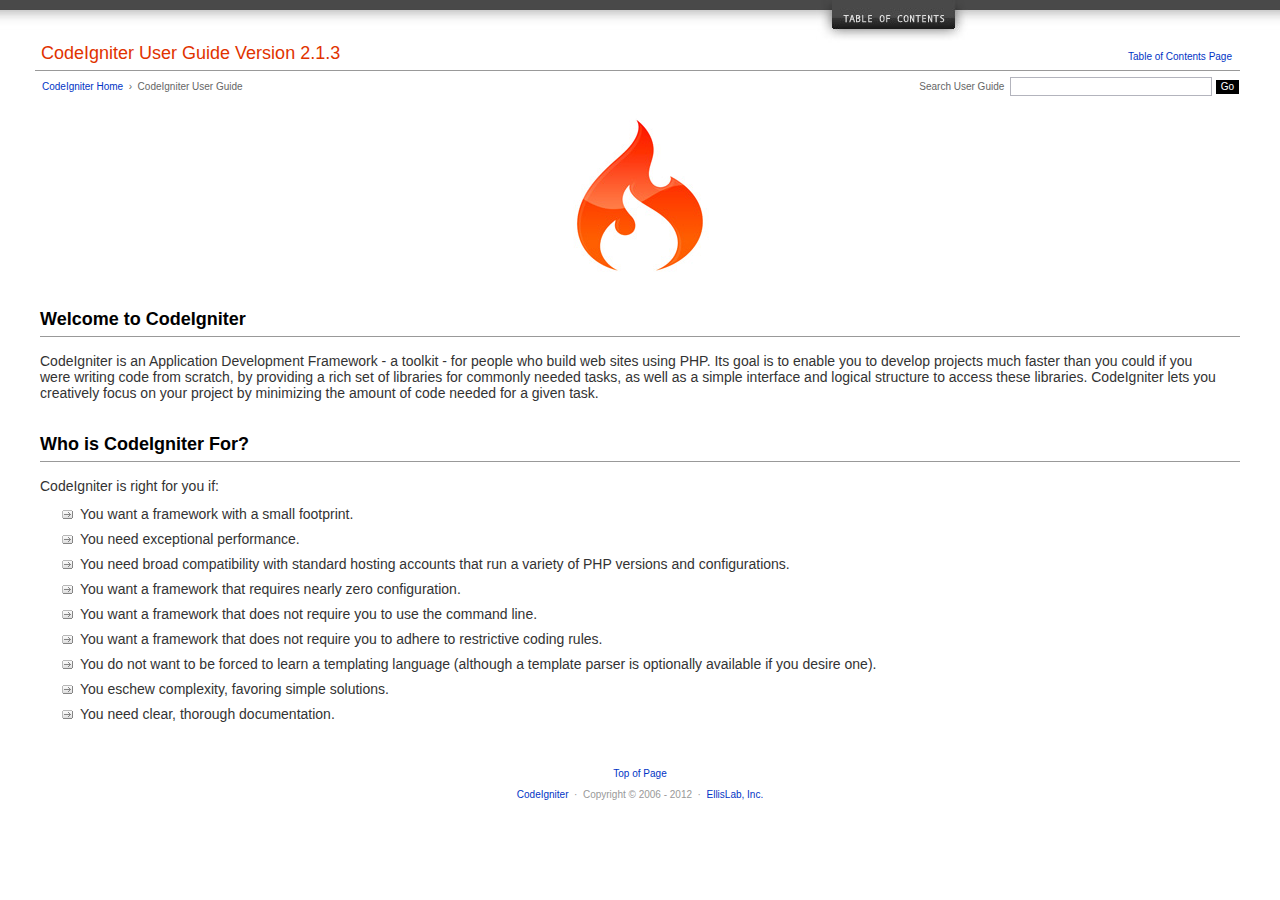
<file: user_guide/index.html>
<!DOCTYPE html PUBLIC "-//W3C//DTD XHTML 1.0 Transitional//EN" "http://www.w3.org/TR/xhtml1/DTD/xhtml1-transitional.dtd">
<html xmlns="http://www.w3.org/1999/xhtml" xml:lang="en" lang="en">
<head>

<meta http-equiv="Content-Type" content="text/html; charset=utf-8" />
<title>Welcome to CodeIgniter : CodeIgniter User Guide</title>

<style type='text/css' media='all'>@import url('userguide.css');</style>
<link rel='stylesheet' type='text/css' media='all' href='userguide.css' />

<script type="text/javascript" src="nav/nav.js"></script>
<script type="text/javascript" src="nav/prototype.lite.js"></script>
<script type="text/javascript" src="nav/moo.fx.js"></script>
<script type="text/javascript" src="nav/user_guide_menu.js"></script>

<meta http-equiv='expires' content='-1' />
<meta http-equiv= 'pragma' content='no-cache' />
<meta name='robots' content='all' />
<meta name='author' content='ExpressionEngine Dev Team' />
<meta name='description' content='CodeIgniter User Guide' />

</head>
<body>

<!-- START NAVIGATION -->
<div id="nav"><div id="nav_inner"><script type="text/javascript">create_menu('null');</script></div></div>
<div id="nav2"><a name="top"></a><a href="javascript:void(0);" onclick="myHeight.toggle();"><img src="images/nav_toggle_darker.jpg" width="154" height="43" border="0" title="Toggle Table of Contents" alt="Toggle Table of Contents" /></a></div>
<div id="masthead">
<table cellpadding="0" cellspacing="0" border="0" style="width:100%">
<tr>
<td><h1>CodeIgniter User Guide Version 2.1.3</h1></td>
<td id="breadcrumb_right"><a href="toc.html">Table of Contents Page</a></td>
</tr>
</table>
</div>
<!-- END NAVIGATION -->


<table cellpadding="0" cellspacing="0" border="0" style="width:100%">
<tr>
<td id="breadcrumb">
<a href="http://codeigniter.com/">CodeIgniter Home</a> &nbsp;&#8250;&nbsp; CodeIgniter User Guide
</td>
<td id="searchbox"><form method="get" action="http://www.google.com/search"><input type="hidden" name="as_sitesearch" id="as_sitesearch" value="codeigniter.com/user_guide/" />Search User Guide&nbsp; <input type="text" class="input" style="width:200px;" name="q" id="q" size="31" maxlength="255" value="" />&nbsp;<input type="submit" class="submit" name="sa" value="Go" /></form></td>
</tr>
</table>



<br clear="all" />

<div class="center"><img src="images/ci_logo_flame.jpg" width="150" height="164" border="0" alt="CodeIgniter" /></div>


<!-- START CONTENT -->
<div id="content">



<h2>Welcome to CodeIgniter</h2>

<p>CodeIgniter is an Application Development Framework - a toolkit - for people who build web sites using PHP.
Its goal is to enable you to develop projects much faster than you could if you were writing code
from scratch, by providing a rich set of libraries for commonly needed tasks, as well as a simple interface and
logical structure to access these libraries. CodeIgniter lets you creatively focus on your project by
minimizing the amount of code needed for a given task.</p>


<h2>Who is CodeIgniter For?</h2>

<p>CodeIgniter is right for you if:</p>

<ul>
<li>You want a framework with a small footprint.</li>
<li>You need exceptional performance.</li>
<li>You need broad compatibility with standard hosting accounts that run a variety of PHP versions and configurations.</li>
<li>You want a framework that requires nearly zero configuration.</li>
<li>You want a framework that does not require you to use the command line.</li>
<li>You want a framework that does not require you to adhere to restrictive coding rules.</li>
<li>You do not want to be forced to learn a templating language (although a template parser is optionally available if you desire one).</li>
<li>You eschew complexity, favoring simple solutions.</li>
<li>You need clear, thorough documentation.</li>
</ul>


</div>
<!-- END CONTENT -->


<div id="footer">
<p><a href="#top">Top of Page</a></p>
<p><a href="http://codeigniter.com">CodeIgniter</a> &nbsp;&middot;&nbsp; Copyright &#169; 2006 - 2012 &nbsp;&middot;&nbsp; <a href="http://ellislab.com/">EllisLab, Inc.</a></p>
</div>



</body>
</html>
</file>
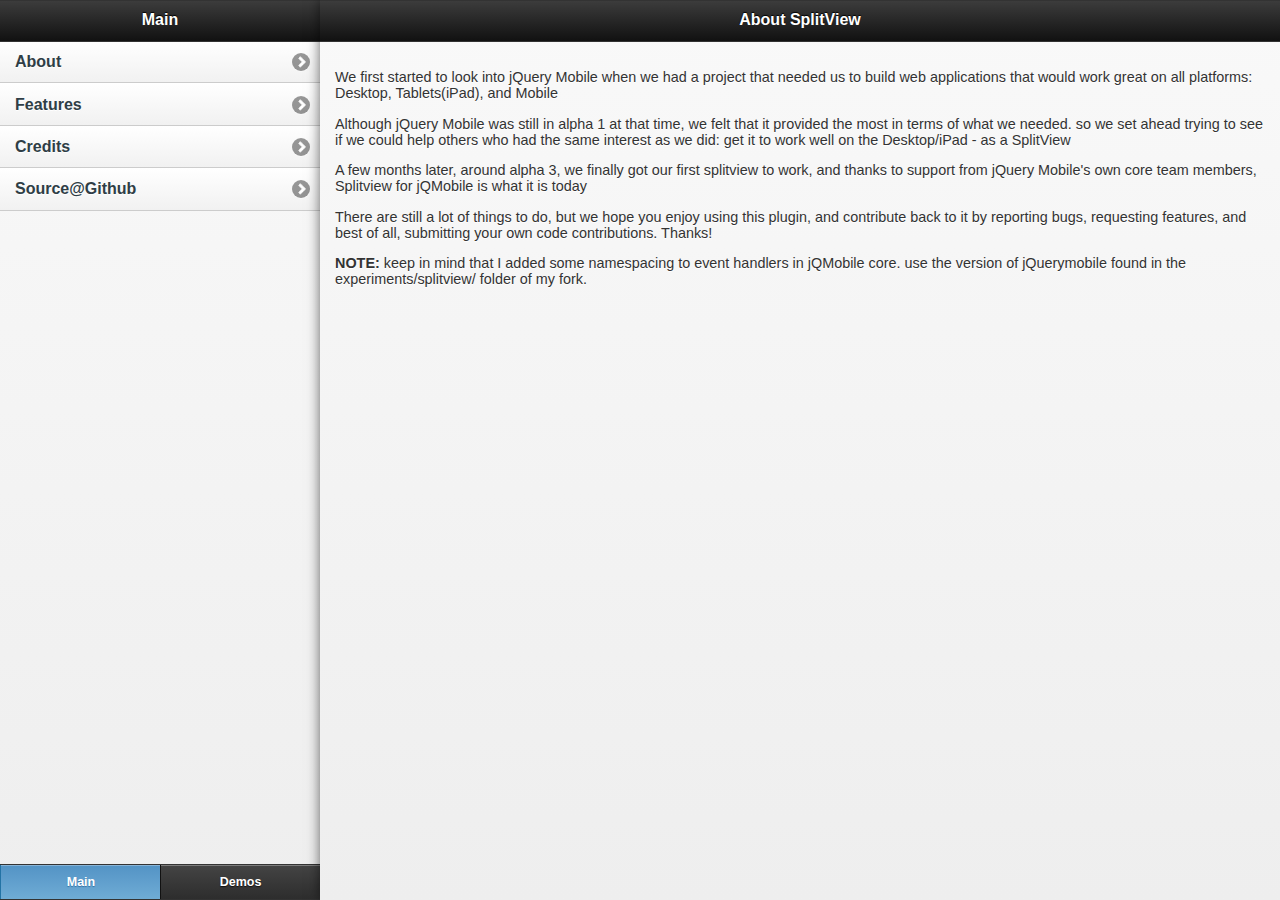
<file: asset/jquerymob/index.html>
<!DOCTYPE html> 
<html> 
	<head> 
	<title>Jquery Mobile Splitview</title> 
  <meta name="viewport" content="width=device-width, minimum-scale=1, maximum-scale=1">
	<link rel="stylesheet" href="jquery-mobile/jquery.mobile.css" />
	<link rel="stylesheet" href="src/jquery.mobile.splitview.css" />
  <link rel="stylesheet"  href="src/jquery.mobile.grids.collapsible.css" />
  <script type="text/javascript" src="vendor/jquery-1.7.1.js"></script>
  <script type="text/javascript" src="src/jquery.mobile.splitview.js"></script>
  <script type="text/javascript" src="jquery-mobile/jquery.mobile.js"></script>
</head> 

  <body> 

    <div data-role="panel" data-id="menu" data-hash="crumbs" data-context="a#default">
      <!-- Start of first page -->
      <div data-role="page" id="main" data-hash="false">

      	<div data-role="header" data-position="fixed">
      		<h1>Main</h1>
      	</div><!-- /header -->

      	<div data-role="content">	
      		<ul data-role="listview">
            <li>About
              <ul>
                <li><a href="#aboutus" data-panel="main">About Us</a></li>
                <li><a href="#aboutsv" data-panel="main">About Splitview</a></li>
              </ul>
            </li>
            <li>Features
              <ul>
                  <li><a href="#panels" data-panel="main">Panels</a></li>
                  <li><a href="#orientation" data-panel="main">Orientation</a></li>
                  <li><a href="#scroll" data-panel="main">Scroll</a></li>
                  <li><a href="#context" data-panel="main">Context Pages</a></li>
              </ul>
            </li>
            <li><a href="#credits" data-panel="main">Credits</a></li>
            <li><a href="#source" data-panel="main">Source@Github</a></li>
          </ul>
      	</div><!-- /content -->

      	<div data-role="footer" data-position="fixed" data-id="ew-footer">
      		<div data-role="navbar">
            <ul>
              <li><a href="#main" class="ui-btn-active" data-transition="slideup">Main</a></li>
              <li><a href="#demo" data-transition="slideup">Demos</a></li>
            </ul>
          </div><!-- /navbar -->
          <h2 class="ui-splitview-hidden">Engineworks &copy CS8</h2>
      	</div><!-- /footer -->
      </div><!-- /page -->



      <!-- Start of 2nd page -->
      <div data-role="page" id="demo" data-hash="false">

        <div data-role="header">
          <h1>Demos</h1>
        </div><!-- /header -->

        <div data-role="content"> 
          <ul data-role="listview">
            <li><a href="#bar" data-panel="main" id="default">Bar</a></li>
            <li><a href="#badz" data-panel="main">badz</a></li>
            <li>First level list
              <ul>
                <li>Second level list
                  <ul>
                    <li><a href="#bar" data-panel="main">long list test</a></li>
                    <li><a href="#badz" data-panel="main">badz</a></li>
                    <li><a href="#badz" data-panel="main">badz</a></li>
                    <li><a href="#badz" data-panel="main">badz</a></li>
                    <li><a href="#badz" data-panel="main">badz</a></li>
                    <li><a href="#badz" data-panel="main">badz</a></li>
                    <li><a href="#badz" data-panel="main">badz</a></li>
                    <li><a href="#badz" data-panel="main">badz</a></li>
                    <li><a href="#badz" data-panel="main">badz</a></li>
                    <li><a href="#badz" data-panel="main">badz</a></li>
                    <li><a href="#badz" data-panel="main">badz</a></li>
                    <li><a href="#badz" data-panel="main">badz</a></li>
                    <li><a href="#badz" data-panel="main">badz</a></li>
                    <li><a href="#badz" data-panel="main">badz</a></li>
                    <li><a href="#badz" data-panel="main">badz</a></li>
                    <li><a href="#badz" data-panel="main">badz</a></li>
                    <li><a href="#badz" data-panel="main">badz</a></li>
                    <li><a href="#badz" data-panel="main">badz</a></li>
                    <li><a href="#badz" data-panel="main">badz</a></li>
                    <li><a href="#badz" data-panel="main">badz</a></li>
                    <li><a href="#badz" data-panel="main">badz</a></li>
                    <li><a href="#badz" data-panel="main">badz</a></li>
                    <li><a href="#badz" data-panel="main">badz</a></li>
                    <li><a href="#badz" data-panel="main">badz</a></li>
                    <li><a href="#badz" data-panel="main">badz</a></li>
                    <li><a href="#badz" data-panel="main">badz</a></li>
                    <li><a href="#badz" data-panel="main">badz</a></li>
                  </ul>
                </li>
                <li><a href="#bar" data-panel="main">Bar</a></li>
                <li><a href="#badz" data-panel="main">badz</a></li>
              </ul>
            </li>
            <li><a href="#">bla</a></li>
            <li><a href="#">bla</a></li>
            <li><a href="#">bla</a></li>
            <li><a href="#">bla</a></li>
            <li><a href="#">bla</a></li>
            <li><a href="#">bla</a></li>
            <li><a href="#">bla</a></li>
            <li><a href="#">bla</a></li>
            <li><a href="#">bla</a></li>
            <li><a href="#">bla</a></li>
            <li><a href="#">bla</a></li>
            <li><a href="#">bla</a></li>
            <li><a href="#">bla</a></li>
            <li><a href="#">bla</a></li>
            <li><a href="#">bla</a></li>
            <li><a href="#">bla</a></li>
            <li><a href="#">bla</a></li>
            <li><a href="#">bla</a></li>
            <li><a href="#">bla</a></li>
            <li><a href="#">bla</a></li>
            <li><a href="#">bla</a></li>
            <li><a href="#">bla</a></li>
            <li><a href="#">bla</a></li>
            <li><a href="#">bla second last</a></li>
            <li><a href="#">bla last</a></li>
          </ul>
        </div><!-- /content -->

        <div data-role="footer" data-position="fixed"  data-id="ew-footer">
          <div data-role="navbar">
            <ul>
              <li><a href="#main" class="ui-btn-active" data-transition="slideup">Main</a></li>
              <li><a href="#demo" data-transition="slideup">Demos</a></li>
            </ul>
          </div><!-- /navbar -->
          <h2 class="ui-splitview-hidden">Engineworks &copy CS8</h2>
        </div><!-- /footer -->
      </div><!-- /page -->

    </div><!-- panel menu -->

    <div data-role="panel" data-id="main">
      <!-- Start of 6th page -->
      <div data-role="page" id="aboutsv">

        <div data-role="header">
          <h1>About SplitView</h1>
        </div><!-- /header -->

        <div data-role="content"> 
          <p>We first started to look into jQuery Mobile when we had a project that needed us to build web applications that would work great on all platforms: Desktop, Tablets(iPad), and Mobile</p>

          <p>Although jQuery Mobile was still in alpha 1 at that time, we felt that it provided the most in terms of what we needed. so we set ahead trying to see if we could help others who had the same interest as we did: get it to work well on the Desktop/iPad - as a SplitView</p>

          <p>A few months later, around alpha 3, we finally got our first splitview to work, and thanks to support from jQuery Mobile's own core team members, Splitview for jQMobile is what it is today</p>

          <p>There are still a lot of things to do, but we hope you enjoy using this plugin, and contribute back to it by reporting bugs, requesting features, and best of all, submitting your own code contributions. Thanks!</p>
        
          <p><b>NOTE:</b> keep in mind that I added some namespacing to event handlers in jQMobile core. use the version of jQuerymobile found in the experiments/splitview/ folder of my fork.</p>
        </div><!-- /content -->

        <div data-role="footer" data-position="fixed" data-id="ew-footer" class="ui-splitview-hidden">
          <div data-role="navbar">
            <ul>
              <li><a href="#main" class="ui-btn-active" data-transition="slideup">Main</a></li>
              <li><a href="#demo" data-transition="slideup">Demos</a></li>
            </ul>
          </div><!-- /navbar -->
          <h2>Engineworks &copy CS8</h2>
        </div><!-- /footer -->
      </div><!-- /page -->

      <!-- Start of 5th page -->
      <div data-role="page" id="aboutus">

        <div data-role="header">
          <h1>About Us</h1>
        </div><!-- /header -->

        <div data-role="content"> 
          <h3>CS8</h3>
          <p>We're a bunch of guys who love to code. Ruby on Rails, Wordpress, Drupal, and OpenERP - we love 'em all... and we'll soon be introducing our own open-source project, based on jQueryMobile, and Ruby on Rails.</p>

          <p>So stay tuned, check back here often, or follow us on facebook or twitter! details below:

          <p><b>Twitter:</b> asyraf9</p>
          <p><b>Facebook:</b> asyraf9</p> 
          <p><b>Website:</b> <a href="http://www.cs8.my">www.cs8.my</a></p>
        </div><!-- /content -->

        <div data-role="footer" data-position="fixed" data-id="ew-footer" class="ui-splitview-hidden">
          <div data-role="navbar">
            <ul>
              <li><a href="#main" class="ui-btn-active" data-transition="slideup">Main</a></li>
              <li><a href="#demo" data-transition="slideup">Demos</a></li>
            </ul>
          </div><!-- /navbar -->
          <h2>Engineworks &copy CS8</h2>
        </div><!-- /footer -->
      </div><!-- /page -->

      <!-- Start of 7th page -->
      <div data-role="page" id="panels">

        <div data-role="header">
          <h1>Panels</h1>
        </div><!-- /header -->

        <div data-role="content"> 
          <p>In order for splitview to work, we defined two more <b>&lt;div&gt;</b> tags to enclose the pages - one called 'main', the right hand panel, and 'menu' which is the left sidebar panel</p>

          <p>This provides us with a few advantages:</p>
            
          <p>1. It allows us to define the area new pages should be loaded in. We do this by using data-panel attributes on anchor tags. example:<br/><br/>
              <b style="padding-left:30px;">&lt;a href="some_other_page" data-panel="main"&gt;</b>
          </p>
          <p>2. It allows us to define if a panel's page transitions should be tracked in history or not.</p>
              <p style="padding-left:30px;">
              This uses the data-hash attribute on the panels. It takes three options - 'true','false', and 'crumbs' with true as default. 
              The 'crumbs' setting changes the panel's back button into a button that points to the previous page, and disables jQMobile from tracking the panel's history
              </p>
          <p>3. It allows us to hide and show the panel depending on screen orientation, and unobtrusively disable it when the site is viewed on mobile browsers</p>

        </div><!-- /content -->

        <div data-role="footer" data-position="fixed" data-id="ew-footer" class="ui-splitview-hidden">
          <div data-role="navbar">
            <ul>
              <li><a href="#main" class="ui-btn-active" data-transition="slideup">Main</a></li>
              <li><a href="#demo" data-transition="slideup">Demos</a></li>
            </ul>
          </div><!-- /navbar -->
          <h2>Engineworks &copy CS8</h2>
        </div><!-- /footer -->
      </div><!-- /page -->

      <!-- Start of 8th page -->
      <div data-role="page" id="orientation">

        <div data-role="header" data-position="fixed">
          <h1>Orientation and Resize</h1>
        </div><!-- /header -->

        <div data-role="content"> 
          <p>Very simply put, SplitView dynamically lays out the pages based on your tablet's (iPad, etc) orientation, as well as your desktop's screen size. Try it out, resize your browser, or turn your iPad to see it in portrait and landscape modes!</p>

          <p>NOTE: you may have to refresh the view if you scale the browser window down to a mobile size - less than 480px - Splitview determines upon page load if it should lay the pages out in splitview mode or mobile mode (the default jQmobile implementation)</p>
        </div><!-- /content -->

        <div data-role="footer" data-position="fixed" data-id="ew-footer" class="ui-splitview-hidden">
          <div data-role="navbar">
            <ul>
              <li><a href="#main" class="ui-btn-active" data-transition="slideup">Main</a></li>
              <li><a href="#demo" data-transition="slideup">Demos</a></li>
            </ul>
          </div><!-- /navbar -->
          <h2>Engineworks &copy CS8</h2>
        </div><!-- /footer -->
      </div><!-- /page -->

      <!-- Start of 9th page -->
      <div data-role="page" id="scroll">

        <div data-role="header" data-position="fixed">
          <h1>Scrolling</h1>
        </div><!-- /header -->

        <div data-role="content"> 
          <p>Splitview detects if your device is touch enabled or not. it will then implement the proper scrolling mechanism for your device. This is possible thanks to the jQuery Mobile team's experimental momentum scroll implementation, which the team promptly pointed us to. Thanks!
        </div><!-- /content -->

        <div data-role="footer" data-position="fixed" data-id="ew-footer"  class="ui-splitview-hidden">
          <div data-role="navbar">
            <ul>
              <li><a href="#main" class="ui-btn-active" data-transition="slideup">Main</a></li>
              <li><a href="#demo" data-transition="slideup">Demos</a></li>
            </ul>
          </div><!-- /navbar -->
          <h2>Engineworks &copy CS8</h2>
        </div><!-- /footer -->
      </div><!-- /page -->

      <!-- Start of 9 and 3/4 page - somehow i left this out -->
      <div data-role="page" id="context">

        <div data-role="header" data-position="fixed">
          <h1>Panel Context</h1>
        </div><!-- /header -->

        <div data-role="content"> 
          <p>Sometimes when you change a page in the side panel, you want the page on the main panel to change as well (or vice versa). using the data-context attribute on a page or a panel, you can make this happen. to use this, enter a CSS selector in the data-context, e.g. data-context=".default" and set a link with attributes that satisfy that selector within the page you are navigating into. In order to see an example, hit on the Demo button down below.</p> 
        </div><!-- /content -->

        <div data-role="footer" data-position="fixed" data-id="ew-footer"  class="ui-splitview-hidden">
          <div data-role="navbar">
            <ul>
              <li><a href="#main" class="ui-btn-active" data-transition="slideup">Main</a></li>
              <li><a href="#demo" data-transition="slideup">Demos</a></li>
            </ul>
          </div><!-- /navbar -->
          <h2>Engineworks &copy CS8</h2>
        </div><!-- /footer -->
      </div><!-- /page -->

      <!-- Start of 10th page -->
      <div data-role="page" id="credits">

        <div data-role="header" data-position="fixed">
          <h1>Credits</h1>
        </div><!-- /header -->

        <div data-role="content"> 
          <p>We could not have made Splitview possible without the work of the following folks:</p>

          <h3><a href="http://www.jquerymobile.com">The jQuery Mobile team</a></h3>
          <p>For such a wonderfully well thought piece of code that allows us to plug into it. the core that makes Splitview possible. Thank you! especially to Todd Parker, who pointed us to scrollview.js and supported us the whole way.</p>

          <h3>@naugtur from the Jquery Forums</h3>
          <p>naugtur's initial work on a splitview version of jQuery Mobile helped provide the foundation for us to begin our work on this plugin. You can find his work at: <a href="http://jquerymobiledictionary.dyndns.org/dualColumn.html">http://jquerymobiledictionary.dyndns.org/dualColumn.html</a> Thanks!</p>

          <h3><a href="http://www.fellowshiptech.com">The FellowshipTech Team</a></h3>
          <p>Fellowshiptech's work on slablet provided us with the foundation to produce the CSS that worked well for a double column layout. You can find their work at: <a href="https://github.com/fellowshiptech/slablet">https://github.com/fellowshiptech/slablet</a> Thanks!</p>

          <h3>Folks at <a href="http://www.cagintranet.com">Cagintranet</a></h3>
          <p>We couldn't have done the iPad style popover without some help from the tutorial these guys provided at <a href="http://www.cagintranet.com/archive/create-an-ipad-like-dropdown-popover/">http://www.cagintranet.com/archive/create-an-ipad-like-dropdown-popover/</a> Thanks!</p>
        </div><!-- /content -->

        <div data-role="footer" data-position="fixed" data-id="ew-footer" class="ui-splitview-hidden">
          <div data-role="navbar">
            <ul>
              <li><a href="#main" class="ui-btn-active" data-transition="slideup">Main</a></li>
              <li><a href="#demo" data-transition="slideup">Demos</a></li>
            </ul>
          </div><!-- /navbar -->
          <h2>Engineworks &copy CS8</h2>
        </div><!-- /footer -->
      </div><!-- /page -->

      <div data-role="page" id="source">

        <div data-role="header" data-position="fixed">
          <h1>Source@Github</h1>
        </div><!-- /header -->

        <div data-role="content"> 
          <p>Get our source at our fork of jquery-mobile at github:<p>

          <p style="padding-left: 30px;"><a href="https://github.com/asyraf9/jquery-mobile/">https://github.com/asyraf9/jquery-mobile/</a></p>

          <p>codes and this sample html file are located in the /experiments/splitview folder. Splitview still needs work, so help us make it better by submitting bug reports, feature request and patches!</p>

          <p>To report bugs (and there are still a few of them!), file an issue under our fork of jquery-mobile at github. Thanks!</p>
        
          <p><b>NOTE:</b> keep in mind that I added some namespacing to event handlers in jQMobile core. use the version of jQuerymobile found in the experiments/splitview/ folder of my fork.</p>
        </div><!-- /content -->

        <div data-role="footer" data-position="fixed" data-id="ew-footer" class="ui-splitview-hidden">
          <div data-role="navbar">
            <ul>
              <li><a href="#main" class="ui-btn-active" data-transition="slideup">Main</a></li>
              <li><a href="#demo" data-transition="slideup">Demos</a></li>
            </ul>
          </div><!-- /navbar -->
          <h2>Engineworks &copy CS8</h2>
        </div><!-- /footer -->
      </div><!-- /page -->

      <!-- Start of 3rd page -->
      <div data-role="page" id="bar">

        <div data-role="header" data-backbtn="false" data-position="fixed">
          <h1>Bar</h1>
        </div><!-- /header -->

        <div data-role="content"> 
          <p>I should have loaded when you opened the demo tab. because i am default for the demo tab (using data-context)</p>    
          <p><a href="#badz">Back to badz</a></p>
          
          <div data-role="collapsible">
            <h3>I'm a header</h3>
            <p>I'm the collapsible content. By default I'm closed, but you can click the header to open me.</p>
          </div>

          <div data-role="collapsible-set">
            <div data-role="collapsible" data-collapsed="false">
              <h3>Section 1</h3>
              <p>I'm the collapsible set content for section B.</p>
            </div>
            
            <div data-role="collapsible">
              <h3>Section 2</h3>
              <p>I'm the collapsible set content for section B.</p>
            </div>

            <form action="#" method="get">

              <h2>Form elements</h2>

              <p>This page contains various progressive-enhancement driven form controls. Native elements are sometimes hidden from view, but their values are maintained so the form can be submitted normally. </p>

              <p>Browsers that don't support the custom controls will still deliver a usable experience, because all are based on native form elements.</p>

              <div data-role="fieldcontain">
                   <label for="name">Text Input:</label>
                   <input type="text" name="name" id="name" value=""  />
              </div>

              <div data-role="fieldcontain">
              <label for="textarea">Textarea:</label>
              <textarea cols="40" rows="8" name="textarea" id="textarea"></textarea>
              </div>

              <div data-role="fieldcontain">
                   <label for="search">Search Input:</label>
                   <input type="search" name="password" id="search" value=""  />
              </div>

              <div data-role="fieldcontain">
                <label for="slider2">Flip switch:</label>
                <select name="slider2" id="slider2" data-role="slider">
                  <option value="off">Off</option>
                  <option value="on">On</option>
                </select>
              </div>

              <div data-role="fieldcontain">
                <label for="slider">Slider:</label>
                <input type="range" name="slider" id="slider" value="0" min="0" max="100"  />
              </div>

              <div data-role="fieldcontain">
              <fieldset data-role="controlgroup">
                <legend>Choose as many snacks as you'd like:</legend>
                <input type="checkbox" name="checkbox-1a" id="checkbox-1a" class="custom" />
                <label for="checkbox-1a">Cheetos</label>

                <input type="checkbox" name="checkbox-2a" id="checkbox-2a" class="custom" />
                <label for="checkbox-2a">Doritos</label>

                <input type="checkbox" name="checkbox-3a" id="checkbox-3a" class="custom" />
                <label for="checkbox-3a">Fritos</label>

                <input type="checkbox" name="checkbox-4a" id="checkbox-4a" class="custom" />
                <label for="checkbox-4a">Sun Chips</label>
                </fieldset>
              </div>

              <div data-role="fieldcontain">
              <fieldset data-role="controlgroup" data-type="horizontal">
                  <legend>Font styling:</legend>
                  <input type="checkbox" name="checkbox-6" id="checkbox-6" class="custom" />
                <label for="checkbox-6">b</label>

                <input type="checkbox" name="checkbox-7" id="checkbox-7" class="custom" />
                <label for="checkbox-7"><em>i</em></label>

                <input type="checkbox" name="checkbox-8" id="checkbox-8" class="custom" />
                <label for="checkbox-8">u</label>
                </fieldset>
              </div>

              <div data-role="fieldcontain">
                  <fieldset data-role="controlgroup">
                    <legend>Choose a pet:</legend>
                        <input type="radio" name="radio-choice-1" id="radio-choice-1" value="choice-1" checked="checked" />
                        <label for="radio-choice-1">Cat</label>

                        <input type="radio" name="radio-choice-1" id="radio-choice-2" value="choice-2"  />
                        <label for="radio-choice-2">Dog</label>

                        <input type="radio" name="radio-choice-1" id="radio-choice-3" value="choice-3"  />
                        <label for="radio-choice-3">Hamster</label>

                        <input type="radio" name="radio-choice-1" id="radio-choice-4" value="choice-4"  />
                        <label for="radio-choice-4">Lizard</label>
                  </fieldset>
              </div>

              <div data-role="fieldcontain">
                  <fieldset data-role="controlgroup" data-type="horizontal">
                    <legend>Layout view:</legend>
                        <input type="radio" name="radio-choice-b" id="radio-choice-c" value="on" checked="checked" />
                        <label for="radio-choice-c">List</label>
                        <input type="radio" name="radio-choice-b" id="radio-choice-d" value="off" />
                        <label for="radio-choice-d">Grid</label>
                        <input type="radio" name="radio-choice-b" id="radio-choice-e" value="other" />
                        <label for="radio-choice-e">Gallery</label>
                  </fieldset>
              </div>

              <div data-role="fieldcontain">
                <label for="select-choice-1" class="select">Choose shipping method:</label>
                <select name="select-choice-1" id="select-choice-1">
                  <option value="standard">Standard: 7 day</option>
                  <option value="rush">Rush: 3 days</option>
                  <option value="express">Express: next day</option>
                  <option value="overnight">Overnight</option>
                </select>
              </div>

              <div data-role="fieldcontain">
                <label for="select-choice-3" class="select">Your state:</label>
                <select name="select-choice-3" id="select-choice-3">
                  <option value="AL">Alabama</option>
                  <option value="AK">Alaska</option>
                  <option value="AZ">Arizona</option>
                  <option value="AR">Arkansas</option>
                  <option value="CA">California</option>
                  <option value="CO">Colorado</option>
                  <option value="CT">Connecticut</option>
                  <option value="DE">Delaware</option>
                  <option value="FL">Florida</option>
                  <option value="GA">Georgia</option>
                  <option value="HI">Hawaii</option>
                  <option value="ID">Idaho</option>
                  <option value="IL">Illinois</option>
                  <option value="IN">Indiana</option>
                  <option value="IA">Iowa</option>
                  <option value="KS">Kansas</option>
                  <option value="KY">Kentucky</option>
                  <option value="LA">Louisiana</option>
                  <option value="ME">Maine</option>
                  <option value="MD">Maryland</option>
                  <option value="MA">Massachusetts</option>
                  <option value="MI">Michigan</option>
                  <option value="MN">Minnesota</option>
                  <option value="MS">Mississippi</option>
                  <option value="MO">Missouri</option>
                  <option value="MT">Montana</option>
                  <option value="NE">Nebraska</option>
                  <option value="NV">Nevada</option>
                  <option value="NH">New Hampshire</option>
                  <option value="NJ">New Jersey</option>
                  <option value="NM">New Mexico</option>
                  <option value="NY">New York</option>
                  <option value="NC">North Carolina</option>
                  <option value="ND">North Dakota</option>
                  <option value="OH">Ohio</option>
                  <option value="OK">Oklahoma</option>
                  <option value="OR">Oregon</option>
                  <option value="PA">Pennsylvania</option>
                  <option value="RI">Rhode Island</option>
                  <option value="SC">South Carolina</option>
                  <option value="SD">South Dakota</option>
                  <option value="TN">Tennessee</option>
                  <option value="TX">Texas</option>
                  <option value="UT">Utah</option>
                  <option value="VT">Vermont</option>
                  <option value="VA">Virginia</option>
                  <option value="WA">Washington</option>
                  <option value="WV">West Virginia</option>
                  <option value="WI">Wisconsin</option>
                  <option value="WY">Wyoming</option>
                </select>
              </div>

              <div data-role="fieldcontain">
                <label for="select-choice-a" class="select">Choose shipping method:</label>
                <select name="select-choice-a" id="select-choice-a" data-native-menu="false">
                  <option>Custom menu example</option>
                  <option value="standard">Standard: 7 day</option>
                  <option value="rush">Rush: 3 days</option>
                  <option value="express">Express: next day</option>
                  <option value="overnight">Overnight</option>
                </select>
              </div>

              <div class="ui-body ui-body-b">
              <fieldset class="ui-grid-a">
                  <div class="ui-block-a"><button type="submit" data-theme="d">Cancel</button></div>
                  <div class="ui-block-b"><button type="submit" data-theme="a">Submit</button></div>
                </fieldset>
              </div>
            </form>
          </div>
           
        </div><!-- /content -->

        <div data-role="footer" data-position="fixed" data-id="ew-footer" class="ui-splitview-hidden">
          <div data-role="navbar">
            <ul>
              <li><a href="#main" class="ui-btn-active" data-transition="slideup">Main</a></li>
              <li><a href="#demo" data-transition="slideup">Demos</a></li>
            </ul>
          </div><!-- /navbar -->
          <h2>Engineworks &copy CS8</h2>
        </div><!-- /footer -->
      </div><!-- /page -->


      <!-- Start of 4th page -->
      <div data-role="page" id="badz">

        <div data-role="header" data-position="fixed">
          <h1>badz</h1>
        </div><!-- /header -->

        <div data-role="content"> 
          <div class='row'>
            <div class='sixcol'
              <p>I'm first in the source order so I'm shown as the page.</p>
              <p>Lorem ipsum dolor sit amet, consectetur adipiscing elit. Pellentesque consectetur, ligula quis convallis gravida, tortor odio mattis purus, a fringilla mauris velit eu nisi. Vivamus laoreet tincidunt diam, sit amet tristique purus lobortis ac. Etiam commodo placerat elit. In aliquam dapibus felis, molestie molestie purus scelerisque sit amet. Donec vitae varius arcu. Aliquam dapibus dolor magna, nec posuere felis. Nullam in suscipit massa. Duis nec nulla nec urna sollicitudin fringilla. Proin at rutrum mi. Maecenas vitae urna ante, ac gravida tortor.</p>

              <p>Vestibulum porta pretium nunc, at adipiscing tortor fringilla sit amet. Sed venenatis varius turpis, vel fringilla purus egestas in. Curabitur interdum mauris nec velit vehicula sed aliquam nulla convallis. Nulla id magna libero, sagittis fringilla metus. Suspendisse dapibus tincidunt tristique. Fusce interdum tincidunt tincidunt. Phasellus tempus fringilla augue eget tincidunt. Donec facilisis mauris ut metus eleifend eget scelerisque nulla sagittis. Ut vel elit non risus dapibus luctus. Pellentesque vel nibh tortor.</p>
            </div>
            <div class='sixcol last'
              <p>Fusce a nisi at dolor rutrum tristique. Donec faucibus metus vitae lorem scelerisque malesuada scelerisque enim imperdiet. Aliquam in erat orci. Ut ultrices, erat eu luctus accumsan, lorem nibh cursus purus, in laoreet nisi tellus interdum sem. Nulla fringilla molestie lectus nec hendrerit. In in mollis tortor. Nunc lectus tortor, porttitor vitae viverra non, dignissim ac ligula. In tincidunt libero id turpis gravida iaculis rhoncus dolor aliquam. Vestibulum congue massa nec nibh sagittis tempor. Pellentesque habitant morbi tristique senectus et netus et malesuada fames ac turpis egestas. Quisque quis urna arcu. Quisque feugiat ante id turpis ultrices vel imperdiet ipsum volutpat. Donec enim magna, pretium eu scelerisque ut, pretium placerat risus.</p> Sed sed lacinia ante. Aenean non quam in ipsum pharetra condimentum.

              <p>Donec turpis lacus, pharetra ac viverra sit amet, lobortis eu nisl. Cum sociis natoque penatibus et magnis dis parturient montes, nascetur ridiculus mus. Curabitur porttitor dignissim orci ut feugiat. Praesent quis auctor purus. Suspendisse non elit accumsan mi pellentesque laoreet. Nullam et sapien sed nibh dictum tempor sit amet ut velit. Vestibulum varius ultricies lorem sed ultricies. Vestibulum auctor velit vitae ante eleifend eget bibendum metus rutrum. Nulla facilisis luctus mi laoreet rutrum. Nunc accumsan urna at elit pellentesque ut venenatis lectus adipiscing. Ut et arcu urna. Aliquam eros leo, ultricies vel porta nec, tempor sit amet leo. Quisque imperdiet facilisis orci ut malesuada. Nunc eget elit mauris. Mauris sed felis lectus.</p>

              <p>Duis purus sem, condimentum eget posuere sed, vulputate non lorem. Cum sociis natoque penatibus et magnis dis parturient montes, nascetur ridiculus mus. Cras risus urna, commodo quis interdum sit amet, elementum vitae lacus. Ut tempor hendrerit ante et facilisis. Vivamus elementum purus justo, ut auctor arcu. Cras varius rhoncus venenatis. Nulla dignissim velit a erat euismod pretium. In sed leo orci, et consectetur justo. Vestibulum ipsum urna, cursus in placerat in, malesuada eu odio. Nunc eget ullamcorper tortor. In commodo, turpis sed egestas egestas, dolor sem mattis nulla, eu semper lectus metus at eros. Sed cursus nisl id risus fermentum quis aliquam odio pretium. Quisque justo eros, blandit gravida tristique eget, rhoncus in magna. Integer volutpat faucibus dolor, sit amet tempor metus ornare consequat. Pellentesque habitant morbi tristique senectus et netus et malesuada fames ac turpis egestas. Nunc et lacus enim, sit amet consequat turpis.</p>    
              <p><a href="#foo">Back to foo</a></p> 
            </div>
          </div>
        </div><!-- /content -->

        <div data-role="footer" data-position="fixed" data-id="ew-footer" class="ui-splitview-hidden">
          <div data-role="navbar">
            <ul>
              <li><a href="#main" class="ui-btn-active" data-transition="slideup">Main</a></li>
              <li><a href="#demo" data-transition="slideup">Demos</a></li>
            </ul>
          </div><!-- /navbar -->
          <h2>Engineworks &copy CS8</h2>
        </div><!-- /footer -->
      </div><!-- /page -->


    </div><!-- panel main -->


  </body>
</html>
</file>
<file: user_guide/userguide.css>
body {
 margin: 0;
 padding: 0;
 font-family: Lucida Grande, Verdana, Geneva, Sans-serif;
 font-size: 14px;
 color: #333;
 background-color: #fff;
}

a {
 color: #0134c5;
 background-color: transparent;
 text-decoration: none;
 font-weight: normal;
 outline-style: none;
}
a:visited {
 color: #0134c5;
 background-color: transparent;
 text-decoration: none;
 outline-style: none;
}
a:hover {
 color: #000;
 text-decoration: none;
 background-color: transparent;
 outline-style: none;
}

#breadcrumb {
 float: left;
 background-color: transparent;
 margin: 10px 0 0 42px;
 padding: 0;
 font-size: 10px;
 color: #666;
}
#breadcrumb_right {
 float: right;
 width: 175px;
 background-color: transparent;
 padding: 8px 8px 3px 0;
 text-align: right;
 font-size: 10px;
 color: #666;
}
#nav {
 background-color: #494949;
 margin: 0;
 padding: 0;
}
#nav2 {
 background: #fff url(images/nav_bg_darker.jpg) repeat-x left top;
 padding: 0 310px 0 0;
 margin: 0;
 text-align: right;
}
#nav_inner {
 background-color: transparent;
 padding: 8px 12px 0 20px;
 margin: 0;
 font-family: Lucida Grande, Verdana, Geneva, Sans-serif;
 font-size: 11px;
}

#nav_inner h3 {
 font-size: 12px;
 color: #fff;
 margin: 0;
 padding: 0;
}

#nav_inner .td_sep {
 background: transparent url(images/nav_separator_darker.jpg) repeat-y left top;
 width: 25%;
 padding: 0 0 0 20px;
}
#nav_inner .td {
 width: 25%;
}
#nav_inner p {
 color: #eee;
 background-color: transparent;
 padding:0;
 margin: 0 0 10px 0;
}
#nav_inner ul {
 list-style-image: url(images/arrow.gif);
 padding: 0 0 0 18px;
 margin: 8px 0 12px 0;
}
#nav_inner li {
 padding: 0;
 margin: 0 0 4px 0;
}

#nav_inner a {
 color: #eee;
 background-color: transparent;
 text-decoration: none;
 font-weight: normal;
 outline-style: none;
}

#nav_inner a:visited {
 color: #eee;
 background-color: transparent;
 text-decoration: none;
 outline-style: none;
}

#nav_inner a:hover {
 color: #ccc;
 text-decoration: none;
 background-color: transparent;
 outline-style: none;
}

#masthead {
 margin: 0 40px 0 35px;
 padding: 0 0 0 6px;
 border-bottom: 1px solid #999;
}

#masthead h1 {
background-color: transparent;
color: #e13300;
font-size: 18px;
font-weight: normal;
margin: 0;
padding: 0 0 6px 0;
}

#searchbox {
 background-color: transparent;
 padding: 6px 40px 0 0;
 text-align: right;
 font-size: 10px;
 color: #666;
}

#img_welcome {
 border-bottom: 1px solid #D0D0D0;
 margin: 0 40px 0 40px;
 padding: 0;
 text-align: center;
}

#content {
 margin: 20px 40px 0 40px;
 padding: 0;
}

#content p {
 margin: 12px 20px 12px 0;
}

#content h1 {
color: #e13300;
border-bottom: 1px solid #666;
background-color: transparent;
font-weight: normal;
font-size: 24px;
margin: 0 0 20px 0;
padding: 3px 0 7px 3px;
}

#content h2 {
 background-color: transparent;
 border-bottom: 1px solid #999;
 color: #000;
 font-size: 18px;
 font-weight: bold;
 margin: 28px 0 16px 0;
 padding: 5px 0 6px 0;
}

#content h3 {
 background-color: transparent;
 color: #333;
 font-size: 16px;
 font-weight: bold;
 margin: 16px 0 15px 0;
 padding: 0 0 0 0;
}

#content h4 {
 background-color: transparent;
 color: #444;
 font-size: 14px;
 font-weight: bold;
 margin: 22px 0 0 0;
 padding: 0 0 0 0;
}

#content img {
 margin: auto;
 padding: 0;
}

#content code {
 font-family: Monaco, Verdana, Sans-serif;
 font-size: 12px;
 background-color: #f9f9f9;
 border: 1px solid #D0D0D0;
 color: #002166;
 display: block;
 margin: 14px 0 14px 0;
 padding: 12px 10px 12px 10px;
}

#content pre {
 font-family: Monaco, Verdana, Sans-serif;
 font-size: 12px;
 background-color: #f9f9f9;
 border: 1px solid #D0D0D0;
 color: #002166;
 display: block;
 margin: 14px 0 14px 0;
 padding: 12px 10px 12px 10px;
}

#content .path {
 background-color: #EBF3EC;
 border: 1px solid #99BC99;
 color: #005702;
 text-align: center;
 margin: 0 0 14px 0;
 padding: 5px 10px 5px 8px;
}

#content dfn {
 font-family: Lucida Grande, Verdana, Geneva, Sans-serif;
 color: #00620C;
 font-weight: bold;
 font-style: normal;
}
#content var {
 font-family: Lucida Grande, Verdana, Geneva, Sans-serif;
 color: #8F5B00;
 font-weight: bold;
 font-style: normal;
}
#content samp {
 font-family: Lucida Grande, Verdana, Geneva, Sans-serif;
 color: #480091;
 font-weight: bold;
 font-style: normal;
}
#content kbd {
 font-family: Lucida Grande, Verdana, Geneva, Sans-serif;
 color: #A70000;
 font-weight: bold;
 font-style: normal;
}

#content ul {
 list-style-image: url(images/arrow.gif);
 margin: 10px 0 12px 0;
}

li.reactor {
 list-style-image: url(images/reactor-bullet.png);
}
#content li {
 margin-bottom: 9px;
}

#content li p {
 margin-left: 0;
 margin-right: 0;
}

#content .tableborder {
 border: 1px solid #999;
}
#content th {
 font-weight: bold;
 text-align: left;
 font-size: 12px;
 background-color: #666;
 color: #fff;
 padding: 4px;
}

#content .td {
 font-weight: normal;
 font-size: 12px;
 padding: 6px;
 background-color: #f3f3f3;
}

#content .tdpackage {
 font-weight: normal;
 font-size: 12px;
}

#content .important {
 background: #FBE6F2;
 border: 1px solid #D893A1;
 color: #333;
 margin: 10px 0 5px 0;
 padding: 10px;
}

#content .important p {
 margin: 6px 0 8px 0;
 padding: 0;
}

#content .important .leftpad {
 margin: 6px 0 8px 0;
 padding-left: 20px;
}

#content .critical {
 background: #FBE6F2;
 border: 1px solid #E68F8F;
 color: #333;
 margin: 10px 0 5px 0;
 padding: 10px;
}

#content .critical p {
 margin: 5px 0 6px 0;
 padding: 0;
}


#footer {
background-color: transparent;
font-size: 10px;
padding: 16px 0 15px 0;
margin: 20px 0 0 0;
text-align: center;
}

#footer p {
 font-size: 10px;
 color: #999;
 text-align: center;
}
#footer address {
 font-style: normal;
}

.center {
 text-align: center;
}

img {
 padding:0;
 border: 0;
 margin: 0;
}

.nopad {
 padding:0;
 border: 0;
 margin: 0;
}


form {
 margin: 0;
 padding: 0;
}

.input {
 font-family: Lucida Grande, Verdana, Geneva, Sans-serif;
 font-size: 11px;
 color: #333;
 border: 1px solid #B3B4BD;
 width: 100%;
 font-size: 11px;
 height: 1.5em;
 padding: 0;
 margin: 0;
}

.textarea {
 font-family: Lucida Grande, Verdana, Geneva, Sans-serif;
 font-size: 14px;
 color: #143270;
 background-color: #f9f9f9;
 border: 1px solid #B3B4BD;
 width: 100%;
 padding: 6px;
 margin: 0;
}

.select {
 background-color: #fff;
 font-size:  11px;
 font-weight: normal;
 color: #333;
 padding: 0;
 margin: 0 0 3px 0;
}

.checkbox {
 background-color: transparent;
 padding: 0;
 border: 0;
}

.submit {
 background-color: #000;
 color: #fff;
 font-weight: normal;
 font-size: 10px;
 border: 1px solid #fff;
 margin: 0;
 padding: 1px 5px 2px 5px;
}
</file>
